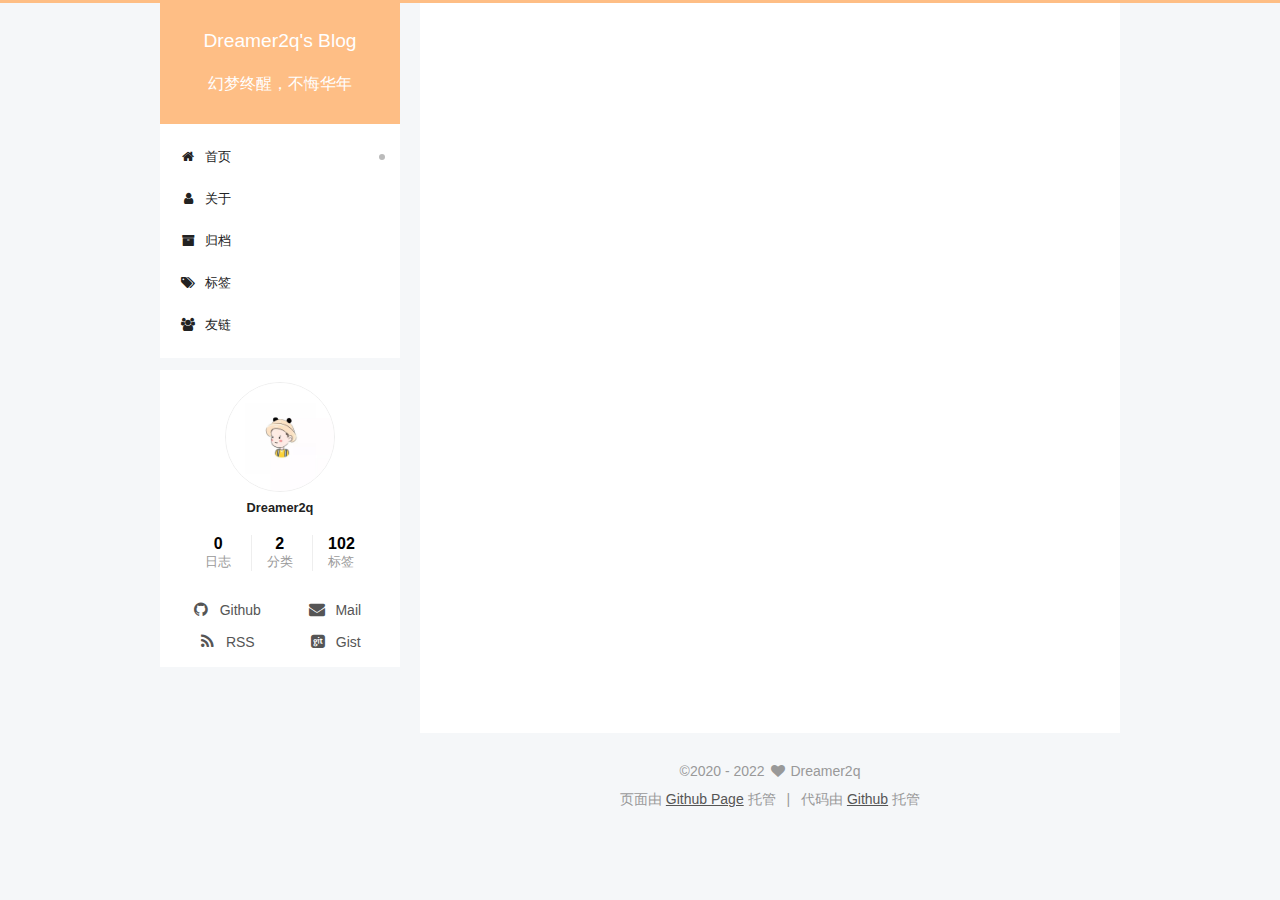
<file: index.html>
<!DOCTYPE html>
<html lang="en">

<head>
    <meta charset="UTF-8">
    <meta name="viewport" content="width=device-width, initial-scale=1.0">
    <title>Dreamer2q's Blog</title>
    <link rel="stylesheet" href="css/main.css">
    <!-- <script src="https://kit.fontawesome.com/f183f2077d.js" crossorigin="anonymous"></script> -->
    <link href="https://cdn.jsdelivr.net/npm/font-awesome@4.7.0/css/font-awesome.min.css" rel="stylesheet"
        type="text/css">
    <script src="js/jquery.js"></script>
    <script src="js/blog.js"></script>
</head>

<body>
    <div class="headerband"></div>
    <header id="header">
        <div class="header-inner">
            <div class="logo">
                <span>Dreamer2q's Blog</span>
                <p>幻梦终醒，不悔华年</p>
            </div>
            <div class="menu">
                <li class="menu-item-active"><a href="index.html"><i class="fa fa-fw fa-home"></i>首页</a></li>
                <li><a href="about.html"><i class="fa fa-fw fa-user"></i>关于</a></li>
                <li><a href="archive.html"><i class="fa fa-fw fa-archive"></i>归档</a></li>
                <li><a href="tags.html"><i class="fa fa-fw fa-tags"></i>标签</a></li>
                <li><a href="friends.html"><i class="fa fa-fw fa-users"></i>友链</a></li>
            </div>
            <div id="person-bar">
                <img class="site-author-avatar" src="assets/avatar.jpg" alt="Dreamer2q" srcset="">
                <p class="site-author-name">Dreamer2q</p>
                <nav class="site-state">
                    <div class="site-state-item">
                        <a href="#">
                            <span id="post-article-count" class="site-state-item-count">0</span>
                            <span class="site-state-item-name">日志</span>
                        </a>
                    </div>
                    <div class="site-state-item">
                        <a href="#">
                            <span id="post-category-count" class="site-state-item-count">2</span>
                            <span class="site-state-item-name">分类</span>
                        </a>
                    </div>
                    <div class="site-state-item">
                        <a href="#">
                            <span id="post-tag-count" class="site-state-item-count">102</span>
                            <span class="site-state-item-name">标签</span>
                        </a>
                    </div>
                </nav>
                <div class="site-author-link">
                    <span class="site-author-link-item">
                        <a href="https://github.com/dreaemr2q"><i class="fa fa-fw fa-github"></i>Github</a>
                    </span>
                    <span class="site-author-link-item">
                        <a href="mailto:dreamer22qq@gmail.com"><i class="fa fa-fw fa-envelope"></i>Mail</a>
                    </span>
                    <span class="site-author-link-item">
                        <a href="https://dreamer2q.wang/feed"><i class="fa fa-fw fa-rss"></i>RSS</a>
                    </span>
                    <span class="site-author-link-item">
                        <a href="https://gist.github.com/dreamer2q"><i class="fa fa-fw fa-git-square"></i>Gist</a>
                    </span>
                </div>
            </div>
        </div>
    </header>

    <main id="main">
        <div class="main-inner">
            <section id="posts">
            </section>
        </div>
        <div class="clearfix"></div>
    </main>

    <script>
        $.get(`${baseUrl}/articles`).done((data) => {
            let resp = parseResp(data);
            let posts = $('#posts');
            resp.forEach(item => {
                let article = generateArticle(item);
                posts.append(article);
            });
            let postCount = $("#post-article-count");
            postCount.html(`${resp.length}`);
            console.log(data);
        });
    </script>

    <footer id="footer">
        <div class="footer-inner">
            <div class="copyright">
                ©2020 - 2022 <span class="with-love"><i class="fa fa-fw fa-heart"></i></span>
                <span class="author">Dreamer2q</span>
            </div>
            <div class="runs-on">
                页面由 <a href="https://pages.github.com/" target="blank">Github Page</a> 托管
                <span class="post-meta-divider">|</span>
                代码由 <a href="https://github.com/dreamer2q/html-blog" target="blank">Github</a> 托管
            </div>
        </div>
    </footer>
</body>

</html>
</file>
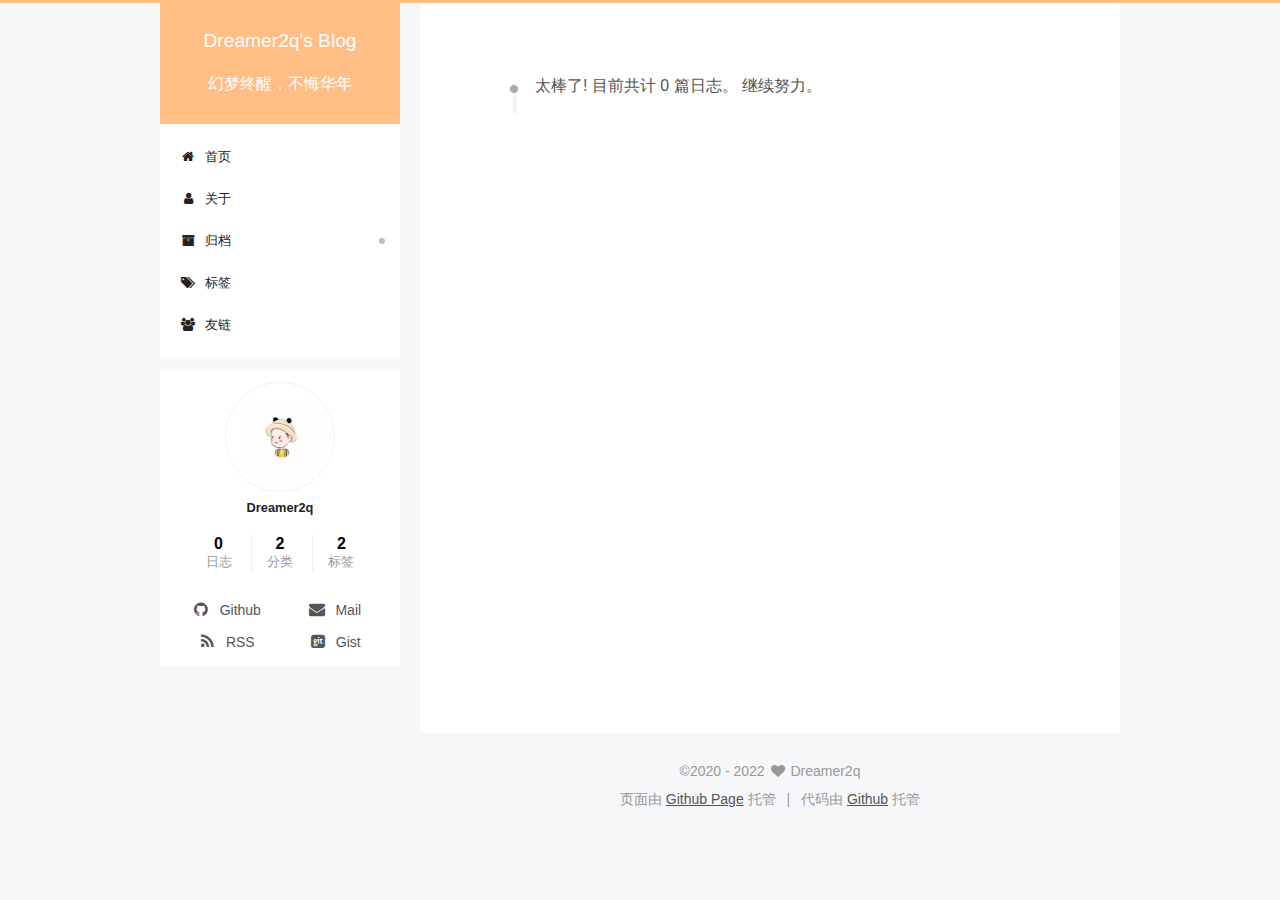
<file: archive.html>
<!DOCTYPE html>
<html lang="en">

<head>
    <meta charset="UTF-8">
    <meta name="viewport" content="width=device-width, initial-scale=1.0">
    <title>Dreamer2q's Blog</title>
    <!-- custom links -->
    <link rel="stylesheet" href="css/main.css">
    <script src="js/jquery.js"></script>
    <script src="js/blog.js"></script>
    <!-- cdn links -->
    <link href="https://cdn.jsdelivr.net/npm/font-awesome@4.7.0/css/font-awesome.min.css" rel="stylesheet"
        type="text/css">
</head>

<body>
    <div class="headerband"></div>
    <header id="header">
        <div class="header-inner">
            <div class="logo">
                <span>Dreamer2q's Blog</span>
                <p>幻梦终醒，不悔华年</p>
            </div>
            <div class="menu">
                <li><a href="index.html"><i class="fa fa-fw fa-home"></i>首页</a></li>
                <li><a href="about.html"><i class="fa fa-fw fa-user"></i>关于</a></li>
                <li class="menu-item-active"><a href="archive.html"><i class="fa fa-fw fa-archive"></i>归档</a></li>
                <li><a href="tags.html"><i class="fa fa-fw fa-tags"></i>标签</a></li>
                <li><a href="friends.html"><i class="fa fa-fw fa-users"></i>友链</a></li>
            </div>
            <div id="person-bar">
                <img class="site-author-avatar" src="assets/avatar.jpg" alt="Dreamer2q" srcset="">
                <p class="site-author-name">Dreamer2q</p>
                <nav class="site-state">
                    <div class="site-state-item">
                        <a href="#">
                            <span id="post-article-count" class="site-state-item-count">0</span>
                            <span class="site-state-item-name">日志</span>
                        </a>
                    </div>
                    <div class="site-state-item">
                        <a href="#">
                            <span id="post-category-count" class="site-state-item-count">2</span>
                            <span class="site-state-item-name">分类</span>
                        </a>
                    </div>
                    <div class="site-state-item">
                        <a href="#">
                            <span id="post-tag-count" class="site-state-item-count">2</span>
                            <span class="site-state-item-name">标签</span>
                        </a>
                    </div>
                </nav>
                <div class="site-author-link">
                    <span class="site-author-link-item">
                        <a href="https://github.com/dreaemr2q"><i class="fa fa-fw fa-github"></i>Github</a>
                    </span>
                    <span class="site-author-link-item">
                        <a href="mailto:dreamer22qq@gmail.com"><i class="fa fa-fw fa-envelope"></i>Mail</a>
                    </span>
                    <span class="site-author-link-item">
                        <a href="https://dreamer2q.wang/feed"><i class="fa fa-fw fa-rss"></i>RSS</a>
                    </span>
                    <span class="site-author-link-item">
                        <a href="https://gist.github.com/dreamer2q"><i class="fa fa-fw fa-git-square"></i>Gist</a>
                    </span>
                </div>
            </div>
        </div>
    </header>

    <main id="main">
        <div class="main-inner">
            <section id="posts">
                <div class="posts-collapse">
                    <span class="archive-move-on"></span>
                    <span class="archive-page-counter">
                        太棒了! 目前共计 0 篇日志。 继续努力。
                    </span>
                    <!-- APPEND DYNAMIC -->
                </div>
            </section>
        </div>
        <div class="clearfix"></div>
    </main>

    <script>
        function archiveYear(year) {
            return `<div class="collection-title">
                        <h2>${year}</h2>
                    </div>`;
        }

        function archiveItem(item) {
            let date = new Date(item['first_published_at']);
            return `<article class="post">
                        <header class="post-header">
                            <h2 class="post-title">
                                <a class="post-title-link" href="article.html?slug=${item.slug}">
                                    <span itemprop="name">
                                        ${item.title} 
                                    </span>
                                </a>
                            </h2>
                            <div class="post-meta">
                                <time class="post-time">
                                    ${date.getMonth()}-${date.getDay()}
                                </time>
                            </div>
                        </header>
                    </article>`;
        }

        $.get(`${baseUrl}/articles`).done((data) => {
            let resp = parseResp(data);
            let posts = $('#posts>.posts-collapse');

            var timeline = {};
            var archives = [];

            resp.filter(item => !item.slug.startsWith('_'))
                .forEach(item => {
                    let pubtime = new Date(item['first_published_at']);
                    let year = pubtime.getFullYear();
                    if (typeof timeline[year] == "undefined") {
                        timeline[year] = [];
                    }
                    timeline[year].push(item);
                    // let article = generateArticle(item);
                    // posts.append(article);
                });


            for (let year in timeline) {
                posts.append(archiveYear(year));
                timeline[year].forEach(article => {
                    posts.append(archiveItem(article));
                });
            }

            let postCount = $("#post-article-count");

            postCount.html(`${resp.length}`);

            console.log(data);
        });
    </script>

    <footer id="footer">
        <div class="footer-inner">
            <div class="copyright">
                ©2020 - 2022 <span class="with-love"><i class="fa fa-fw fa-heart"></i></span>
                <span class="author">Dreamer2q</span>
            </div>
            <div class="runs-on">
                页面由 <a href="https://pages.github.com/" target="blank">Github Page</a> 托管
                <span class="post-meta-divider">|</span>
                代码由 <a href="https://github.com/dreamer2q/html-blog" target="blank">Github</a> 托管
            </div>
        </div>
    </footer>
</body>

</html>
</file>
<file: css/main.css>
* {
  box-sizing: border-box;
}

body {
  margin: 0;
  padding: 0;
  border: 0;
  color: #555;
  background-color: #f5f7f9;
  font-family: "Lato", "PingFang SC", "Microsoft YaHei", sans-serif;
  height: 100%;
  position: relative;
}

img {
  max-width: 650px;
}

.headerband {
  height: 3px;
  background: #febe85;
}

#header {
  position: relative;
  margin: 0 auto;
  width: 960px;
}

.header-inner {
  position: absolute;
  width: 240px;
  padding: 0;
  background-color: #f5f7f9;
  overflow: hidden;
  top: 0;
}

.menu {
  padding: 12px 0px;
  background-color: #fff;
}

.menu li {
  margin: 0;
  position: relative;
  text-decoration-style: none;
  list-style-type: none;
}

.menu a {
  display: block;
  padding: 12px 20px;
  text-decoration: none;
  font-size: 13px;
  color: #222;
}
.menu i {
  margin-right: 8px;
}

.menu a:hover {
  background-color: #eee;
}

.menu .menu-item-active::after {
  content: " ";
  position: absolute;
  top: 50%;
  margin-top: -3px;
  right: 15px;
  width: 6px;
  height: 6px;
  border-radius: 50%;
  background-color: #bbb;
}

.logo {
  padding: 12px;
  text-align: center;
  color: #fff;
  background-color: #febe85;
  line-height: 1.5;
}

.logo span {
  display: block;
  padding-top: 12px;
  font-size: 1.2em;
}

#person-bar {
  margin: 12px 0;
  padding: 12px;
  width: 240px;
  background-color: #fff;
}

.site-author-avatar {
  display: block;
  margin: 0 auto;
  width: 110px;
  height: 110px;
  border-radius: 250px;
  border-style: solid;
  border-width: 1px;
  border-color: #eee;
}

.site-author-name {
  text-align: center;
  display: block;
  color: #222;
  font-size: 0.8em;
  font-weight: 600;
  padding-bottom: 12px;
  margin: 8px;
}

.site-state {
  display: block;
  text-align: center;
}

.site-state-item {
  display: inline-block;
  padding: 0 15px;
  text-align: center;
  border-left: 1px solid #eee;
}

.site-state-item:first-child {
  border-left: none;
}

.site-state-item a {
  text-decoration: none;
  color: black;
}

.site-state-item-count {
  font-weight: 600;
  display: block;
}

.site-state-item-name {
  font-size: 13px;
  color: #999;
  display: block;
}

.site-author-link {
  margin-top: 20px;
  text-align: center;
  justify-content: center;
  flex-wrap: wrap;
  display: flex;
}

.site-author-link-item {
  margin: 5px 0 0 0;
  width: 50%;
}

.site-author-link-item a {
  display: block;
  font-size: 14px;
  text-decoration: none;
  color: #555;
  padding: 5px 0;
}

.site-author-link-item a:hover {
  background-color: #eee;
  border-radius: 8px;
}

.site-author-link-item i {
  display: inline-block;
  font-size: 16px;
  margin-right: 8px;
}

#main {
  display: block;
  margin: 0 auto;
  width: 960px;
  min-height: 700px;
}

.main-inner {
  float: right;
  width: 700px;
  padding-top: 30px;
  background-color: #fff;
}

#posts {
  padding: 40px;
  min-height: 700px;
}

.post {
  text-align: center;
  font-size: 14px;
  line-height: 2;
}

.post-title {
  font-size: 26px;
  word-break: break-word;
  font-weight: 400;
  margin: 0;
  padding: 0;
}

.post-title-link {
  color: #555;
  background-color: transparent;
  text-decoration: none;
  position: relative;
}

.post-title-link:hover::before {
  visibility: visible;
  transform: scaleX(1);
}

.post-title-link::before {
  position: absolute;
  content: "";
  height: 2px;
  bottom: -2px;
  left: 0;
  right: 0;
  visibility: hidden;
  background-color: #000;
  transform: scaleX(0);
  transition-duration: 0.3s;
  transition-timing-function: ease-in-out;
  transition-delay: 0s;
}

.post-meta {
  margin: 3px 0 50px 0;
  color: #999;
  font-size: 12px;
  text-align: center;
}

.post-meta a {
  color: #555;
}

.post-time {
  font-size: 11px;
}

.post-meta-item-icon {
  margin-right: 3px;
}

.post-meta-item-text {
  font-size: inherit;
}

.post-meta-divider {
  margin: 0 0.5em;
}

.post-category {
  font-size: inherit;
}

.post-button {
  margin-top: 50px;
  font-size: 14px;
  line-height: 2;
}

.center {
  margin: 0 auto;
}

.btn {
  text-decoration: none;
  display: inline-block;
  padding: 2px 20px;
  color: #222;
  background-color: #fff;
  border: solid 2px #555;
  border-radius: 4px;
  transition-property: background-color;
  transition-duration: 0.2s;
  transition-timing-function: ease-in-out;
  transition-delay: 0;
}

.btn:hover {
  background-color: #febe85;
}

.post-eof {
  display: block;
  margin: 80px auto 60px;
  height: 1px;
  background-color: #999;
  width: 8%;
}

/* 
.post-body{

} 
*/

.post-detail {
  text-align: start;
}

.clearfix::after {
  content: "";
  clear: both;
  display: table;
}

.main-center {
  width: 960px;
  margin: auto;
}

footer {
  font-size: 14px;
  color: #999;
  line-height: 2;
}

footer a {
  color: #555;
}

#footer {
  width: 100%;
  min-height: 50px;
  margin-top: 8px;
  padding: 16px 0;
}

.footer-inner {
  text-align: center;
  margin: 0 auto;
  width: 960px;
  padding-left: 260px;
}

@media (max-width: 991px) {
  #header {
    width: auto;
  }

  .header-inner {
    position: relative;
    width: auto;
  }

  #person-bar {
    display: none;
  }

  #main {
    width: 100%;
    margin: 0 auto;
  }

  .main-inner {
    width: 100%;
  }

  .footer-inner {
    width: auto;
    padding-left: 0;
  }
}

#disqus_thread {
  display: block;
  padding: 12px;
  /* margin: 12px; */
}

.page-archive,
.archive-page-counter {
  position: relative;
  top: 3px;
  left: 20px;
}

.posts-collapse .archive-move-on {
  position: absolute;
  top: 11px;
  left: 0;
  margin-left: -6px;
  width: 10px;
  height: 10px;
  opacity: 0.5;
  background: #555;
  border: 1px solid #fff;
  border-radius: 50%;
}

.posts-collapse {
  position: relative;
  z-index: 1010;
  margin-left: 55px;
}

.posts-collapse::after {
  content: " ";
  position: absolute;
  top: 20px;
  left: 0;
  margin-left: -2px;
  width: 4px;
  height: 100%;
  background: #f5f5f5;
  z-index: -1;
}

.posts-collapse .collection-title {
  position: relative;
  margin: 60px 0;
}

.posts-collapse .collection-title::before {
  content: " ";
  position: absolute;
  left: 0;
  top: 50%;
  margin-left: -4px;
  margin-top: -4px;
  width: 8px;
  height: 8px;
  background: #bbb;
  border-radius: 50%;
}

.posts-collapse .collection-title h1,
.posts-collapse .collection-title h2 {
  margin-left: 20px;
}

.posts-collapse .post-title {
  margin: 30px 0 10px 0;
  font-size: 16px;
  font-weight: normal;
  line-height: inherit;
}

.posts-collapse .post {
  margin: 30px 0;
  text-align: left;
}

.posts-collapse .post-header {
  position: relative;
  transition-duration: 0.2s;
  transition-timing-function: ease-in-out;
  transition-delay: 0s;
  transition-property: border;
  border-bottom: 1px dashed #ccc;
}

.posts-collapse .post-header:hover {
  border-bottom-color: #666;
}

.posts-collapse .post-header::before {
  content: " ";
  position: absolute;
  left: 0;
  top: 12px;
  width: 6px;
  height: 6px;
  margin-left: -4px;
  background: #bbb;
  border-radius: 50%;
  border: 1px solid #fff;
  transition-duration: 0.2s;
  transition-timing-function: ease-in-out;
  transition-delay: 0s;
  transition-property: background-color;
}

.posts-collapse .post-title {
  margin-left: 60px;
  font-size: 16px;
  font-weight: normal;
  line-height: inherit;
}

.posts-collapse .post-meta {
  position: absolute;
  margin: 0;
  font-size: 12px;
  left: 20px;
  top: 5px;
}

table {
  margin: 20px 0;
  width: 100%;
  border-collapse: collapse;
  border-spacing: 0;
  border: 1px solid #ddd;
  font-size: 14px;
  table-layout: fixed;
  word-wrap: break-all;
}

thead {
  display: table-header-group;
  vertical-align: middle;
  border-color: inherit;
}

tbody {
  display: table-row-group;
  vertical-align: middle;
  border-color: inherit;
}

tr {
  display: table-row;
  vertical-align: inherit;
  border-color: inherit;
}

th {
  padding-bottom: 10px;
  font-weight: bold;
  border-bottom: 3px solid #ddd;
  border-right: 1px solid #eee;
}

td {
  border-bottom: 1px solid #ddd;
  border-right: 1px solid #eee;
  padding: 12px;
}

table > tbody > tr:nth-of-type(odd) {
  background-color: #f9f9f9;
}

table > tbody > tr:hover {
  background-color: #f5f5f5;
}

table > tbody > tr:focus {
  outline: -webkit-focus-ring-color auto 1px;
}

td a {
  color: #555;
  text-decoration: none;
  border-bottom: 1px solid #999;
  word-wrap: break-word;
}

.tag-cloud-title {
  padding-bottom: 24px;
}

.affix {
  position: fixed;
  top: 12px;
}
</file>
